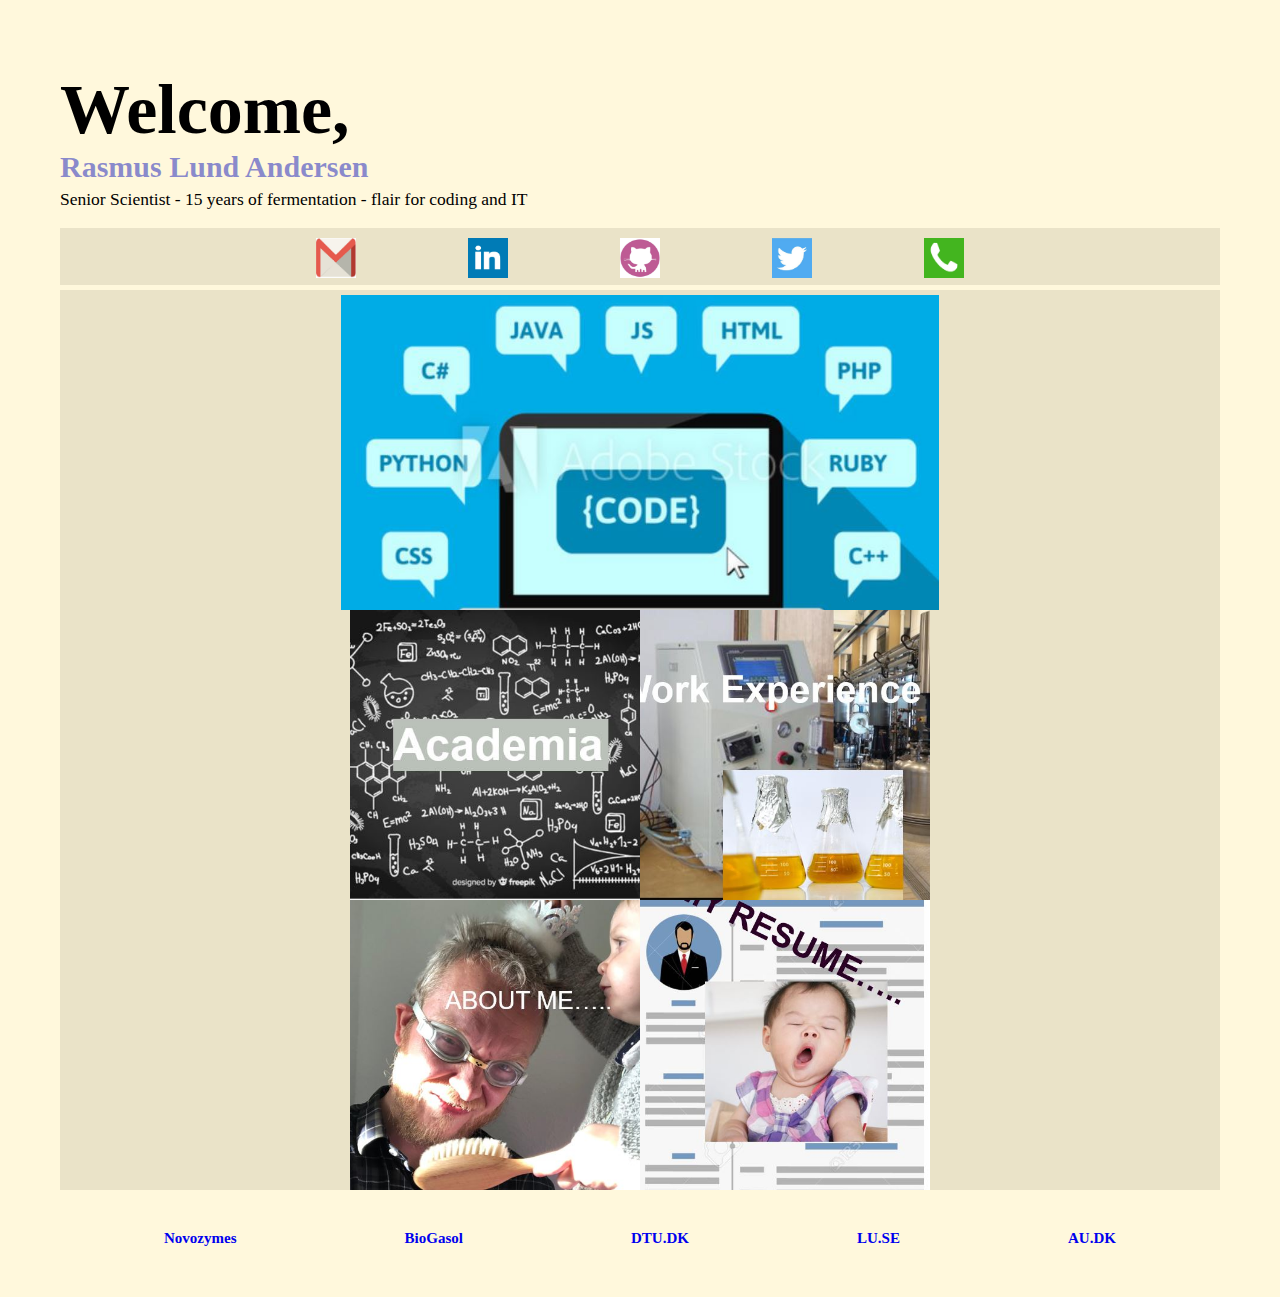
<file: index.html>
<!DOCTYPE html>
<html lang="en">
<head>
    <meta charset="UTF-8">
    <meta name="viewport" content="width=device-width, initial-scale=1.0">
    <meta http-equiv="X-UA-Compatible" content="ie=edge">
    <link rel="stylesheet" href="styles.css">
    <title>Rasmus Lund Andersen</title>
</head>
<body class="body">
    <div class="pagewrapper">
        <Header class="header">
            <div class="headingsarea">
                <h1 class="pageheading"> Welcome, </h1>
                <h2 class="subheader"> Rasmus Lund Andersen </h2>
                <p class="breadtxt"> Senior Scientist - 15 years of fermentation - flair for coding and IT</p>
                
                <div class="SoMe">
                <a href="mailto:rasmuslundandersen@gmail.com?subject=Job offer &body=Work for me please.....">
                        <img class="img" src="IMG/gmail.JPG" alt="send e-mail">
                    </a>
                <a href="https://dk.linkedin.com/in/rasmus-lund-andersen-a15b6a32">
                         <img class="img" src="IMG/linkedin.JPG" alt=""></a>
                <a href="https://github.com">
                    <img class="img" src="IMG/github.JPG" alt=""></a>

                <a href="https://twitter.com">
                        <img class="img" src="IMG/twitter.JPG" alt=""></a>

                        <a href="tel:+4530770673"><img class="img" src="IMG/phone.JPG" /></a>
                </div>

            </div>  
            
        </Header>
        <main class="main">
            <div class="featured-section">
                
                <div class="anchor-block coding__link">
                    <a href="code.html" class="featured-image-wrapper">
                        <img class="featured-image" src="IMG/code.JPG" alt="">
                    </a>
                </div>   
                
            </div>

            <ul class="gallery">
                <div class="column">                    
                    <li class="gallery__item">                    
                        <a href="academia.html" class="gallery__link">
                            <img class="image" src="IMG/Chem2.JPG" alt="">
                        </a>
                    </li>
                    <li class="gallery__item">
                        <a href="me.html" class="gallery__link">
                                <img class="image" src="IMG/farofdatter2.JPG" alt="">
                        </a>
                    </li>
             
                 </div>

                <div class="column">
                    <li class="gallery__item">
                        <a href="work.html" class="gallery__link"> 
                            <img class="image" src="IMG/work.JPG" alt="">
                        </a>
                    </li>          

                    <li class="gallery__item">
                        <a href="CV.html" class="gallery__link">
                            <img class="image" src="IMG/CV-pic.JPG" alt="">
                            </a>
                    </li>
                   
                </div>  
            </ul>
        </main>
        <div class="main__linksection">
            <a href="" class="linksection__item">

            </a>
            <a href="" class="linksection__item">

            </a>
        </div>

        <footer class ="workandeduc">      
                
                <nav class="pagenav">
                    
                    <ul class="pagenav__list">

                        <li class="pagenav__listitem">
                            <a href="https://novozymes.com" target="_blank" rel="noreferrer noopener">Novozymes</a>
                        </li>
                        <li class="pagenav__listitem">
                            <a href="https://biogasol.com" target="_blank">BioGasol</a>
                        </li>
                        <li class="pagenav__listitem">
                            <a href="https://www.dtu.dk" target="_blank">DTU.DK</a>
                        </li>
                    
                        <li class="pagenav__listitem">
                            <a href="http://www.lu.se" target="_blank">LU.SE</a>
                        </li>
                        <li class="pagenav__listitem">
                            <a href="https://www.au.dk" target="_blank">AU.DK</a> 
                        </li>
                    </ul>           
                </nav>
        </footer>   

        
    </div> <!-- pagewrapper ends -->

   <script src="javascript.js"></script> 
</body>
</html>
</file>
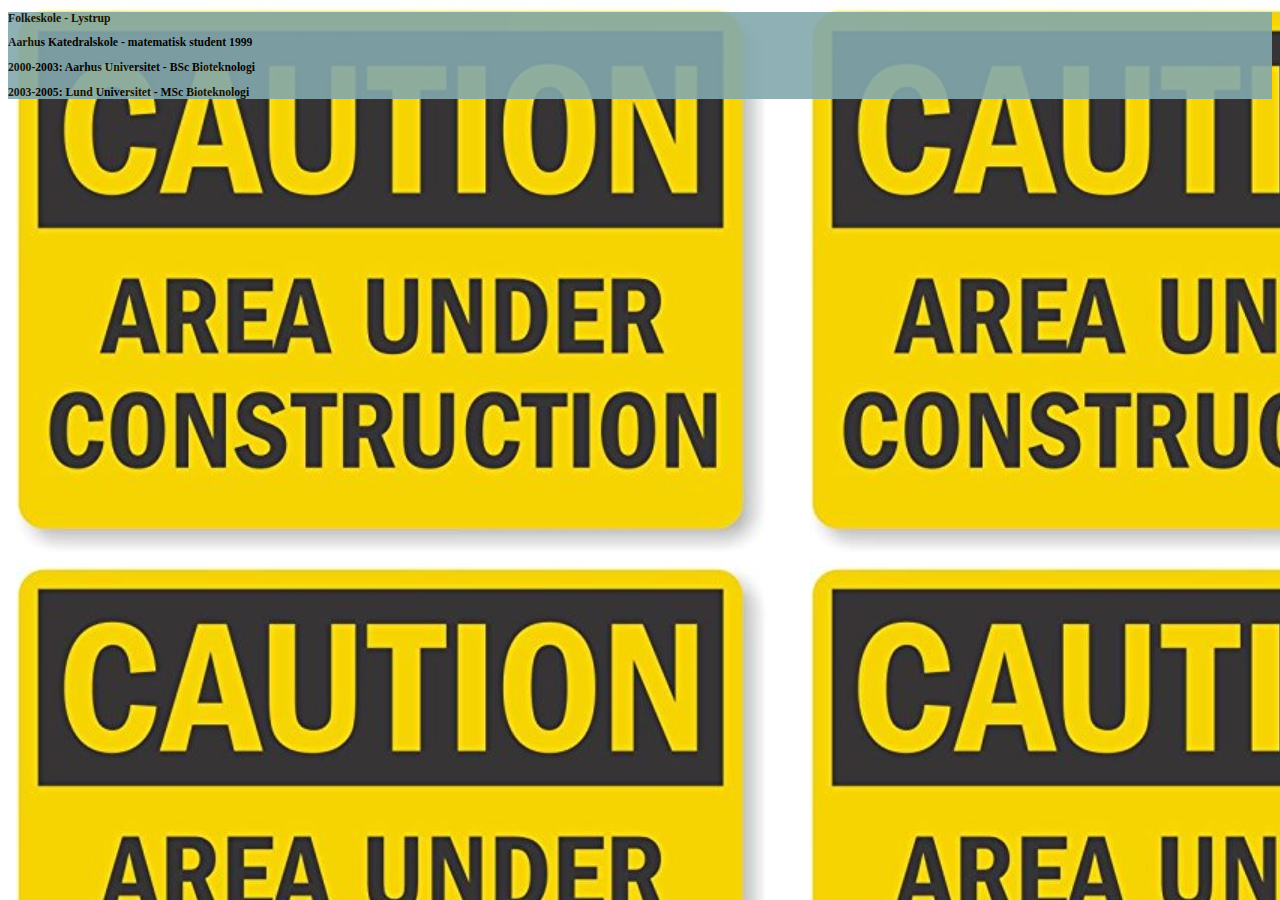
<file: academia.html>
<!DOCTYPE html>
<html lang="en">
<head>
    <meta charset="UTF-8">
    <meta name="viewport" content="width=device-width, initial-scale=1.0">
    <meta http-equiv="X-UA-Compatible" content="ie=edge">
    <link rel="stylesheet" href="styles.css">
    <title>Education</title>
</head>
<body class="construction">
    <div class="container_box">
        <ul>
            <li><h3>Folkeskole - Lystrup</h3></li>
            <li><h3>Aarhus Katedralskole - matematisk student 1999</h3></li>
            <li><h3>2000-2003: Aarhus Universitet - BSc Bioteknologi</h3></li>
            <li><h3>2003-2005: Lund Universitet - MSc Bioteknologi</h3> </li>
        </ul>
    </div>
</body>
</html>
</file>
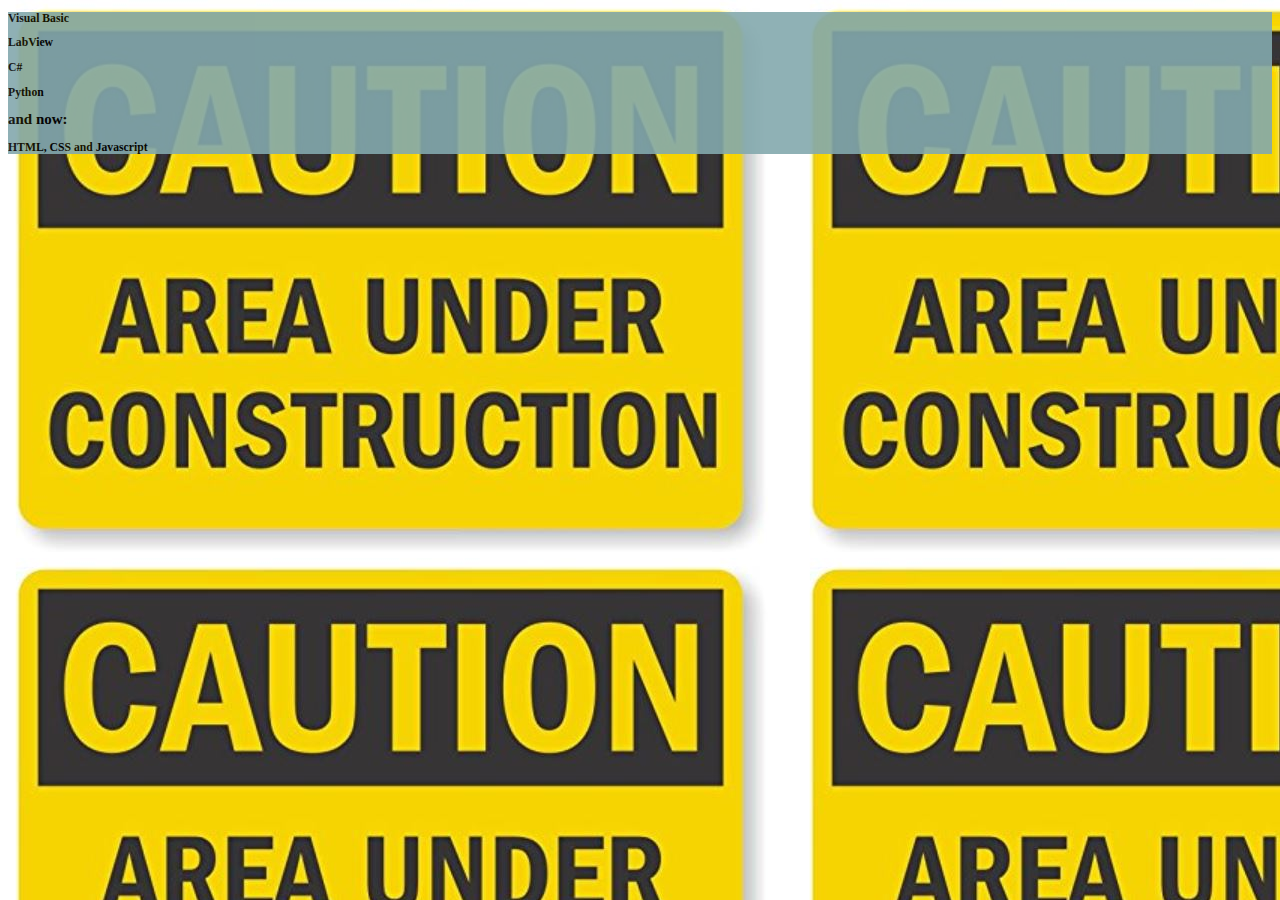
<file: code.html>
<!DOCTYPE html>
<html lang="en">
<head>
    <meta charset="UTF-8">
    <meta name="viewport" content="width=device-width, initial-scale=1.0">
    <meta http-equiv="X-UA-Compatible" content="ie=edge">
    <link rel="stylesheet" href="styles.css">
    <title>Coding</title>
</head>
<body class="construction" >
    <div class="container_box">
        <ul>
                <li><h3>Visual Basic</li></h3>
                <li><h3>LabView</li></h3>
                <li><h3>C#</li></h3>
                <li><h3>Python</li></h3>
                
                <div><h2>and now:</h2></div>
            
                <div><h3>HTML, CSS and Javascript</div></h3>                
            </ul>
    </div>
</body>
</html>
</file>
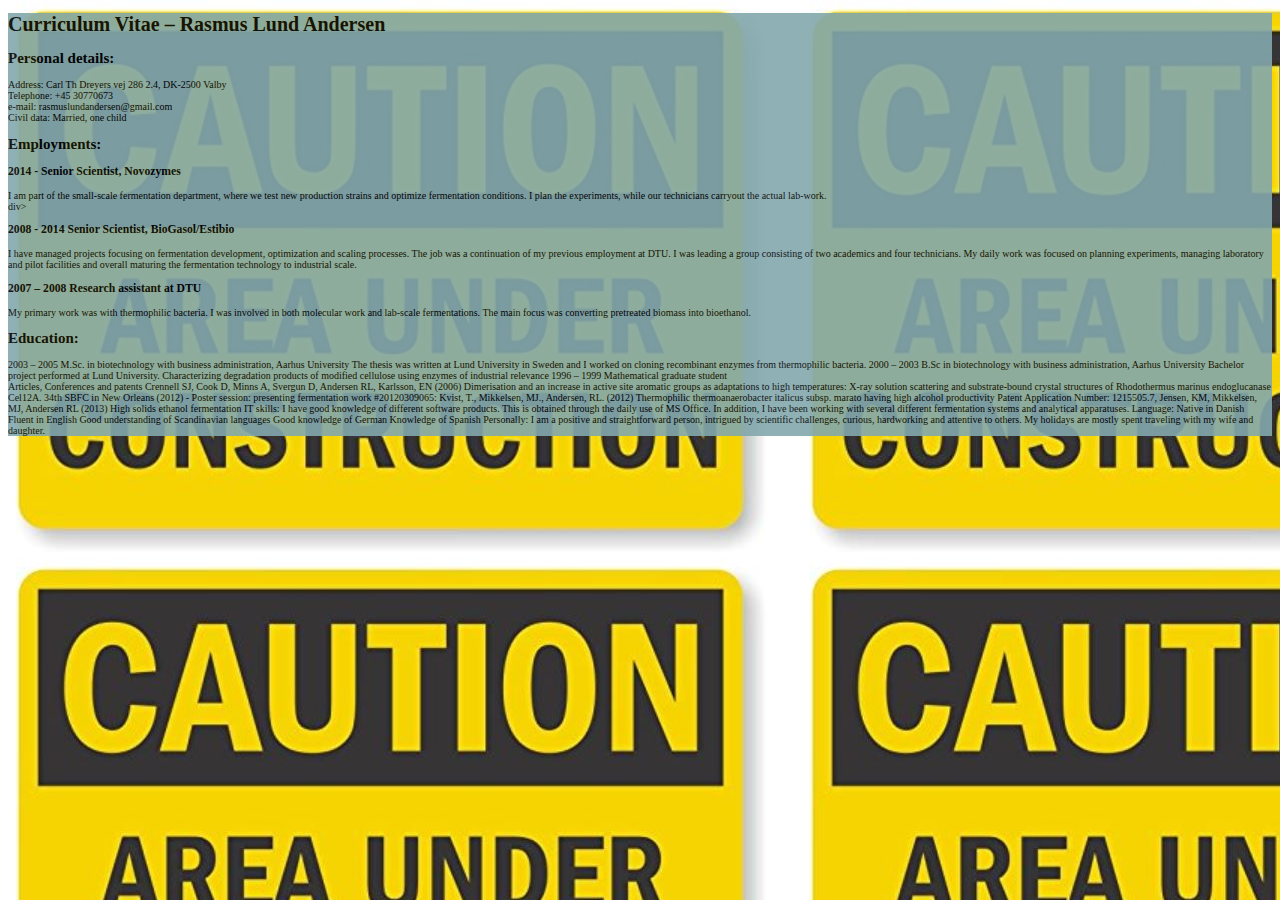
<file: CV.html>
<!DOCTYPE html>
<html lang="en">
<head>
    <meta charset="UTF-8">
    <meta name="viewport" content="width=device-width, initial-scale=1.0">
    <meta http-equiv="X-UA-Compatible" content="ie=edge">
    <link rel="stylesheet" href="styles.css">
    <title>Resume</title>
</head>
<body class="construction">
    <div class="container_box">
<h1>Curriculum Vitae – Rasmus Lund Andersen</h1>
<div>
    
<h2>Personal details:</h2>
<ul class="CV_meta">
    <li>Address: Carl Th Dreyers vej 286 2.4, DK-2500 Valby </li>
    <li>Telephone: +45 30770673</li>
    <li>e-mail: rasmuslundandersen@gmail.com</li>
    <li>Civil data: Married, one child</li>
</ul>
</div>

    
<h2>Employments:</h2>
 <div>
<h3>2014 -  Senior Scientist, Novozymes</h3>
I am part of the small-scale fermentation department, where we test new production strains and optimize fermentation conditions. I plan the experiments, while our technicians carryout the actual lab-work.    
</div>div> 

<div>
<h3>2008 - 2014 Senior Scientist, BioGasol/Estibio</h3>
I have managed projects focusing on fermentation development, optimization and scaling processes. The job was a continuation of my previous employment at DTU. I was leading a group consisting of two academics and four technicians. My daily work was focused on planning experiments, managing laboratory and pilot facilities and overall maturing the fermentation technology to industrial scale.
</div>

<div>
<h3>2007 – 2008 Research assistant at DTU</h3>
My primary work was with thermophilic bacteria. I was involved in both molecular work and lab-scale fermentations. The main focus was converting pretreated biomass into bioethanol.
</div>
<div>
<h2>Education:</h2>
2003 – 2005 M.Sc. in biotechnology with business administration, Aarhus University
The thesis was written at Lund University in Sweden and I worked on cloning recombinant enzymes from thermophilic bacteria.
2000 – 2003 B.Sc in biotechnology with business administration, Aarhus University
Bachelor project performed at Lund University. Characterizing degradation products of modified cellulose using enzymes of industrial relevance
1996 – 1999 Mathematical graduate student
</div>
<div>
Articles, Conferences and patents
Crennell SJ, Cook D, Minns A, Svergun D, Andersen RL, Karlsson, EN (2006)
Dimerisation and an increase in active site aromatic groups as adaptations to high temperatures: X-ray solution scattering and substrate-bound crystal structures of Rhodothermus marinus endoglucanase Cel12A.
34th SBFC in New Orleans (2012) - Poster session: presenting fermentation work
#20120309065: Kvist, T., Mikkelsen, MJ., Andersen, RL. (2012) Thermophilic thermoanaerobacter italicus subsp. marato having high alcohol productivity
Patent Application Number: 1215505.7, Jensen, KM, Mikkelsen, MJ, Andersen RL
(2013) High solids ethanol fermentation

IT skills:
I have good knowledge of different software products. This is obtained through the daily use of MS Office. In addition, I have been working with several different fermentation systems and analytical apparatuses.
Language:
Native in Danish
Fluent in English
Good understanding of Scandinavian languages
Good knowledge of German
Knowledge of Spanish

Personally:
I am a positive and straightforward person, intrigued by scientific challenges, curious,
hardworking and attentive to others. My holidays are mostly spent traveling with my wife and daughter. 

</div>
</div>  
    
</body>
</html>
</file>
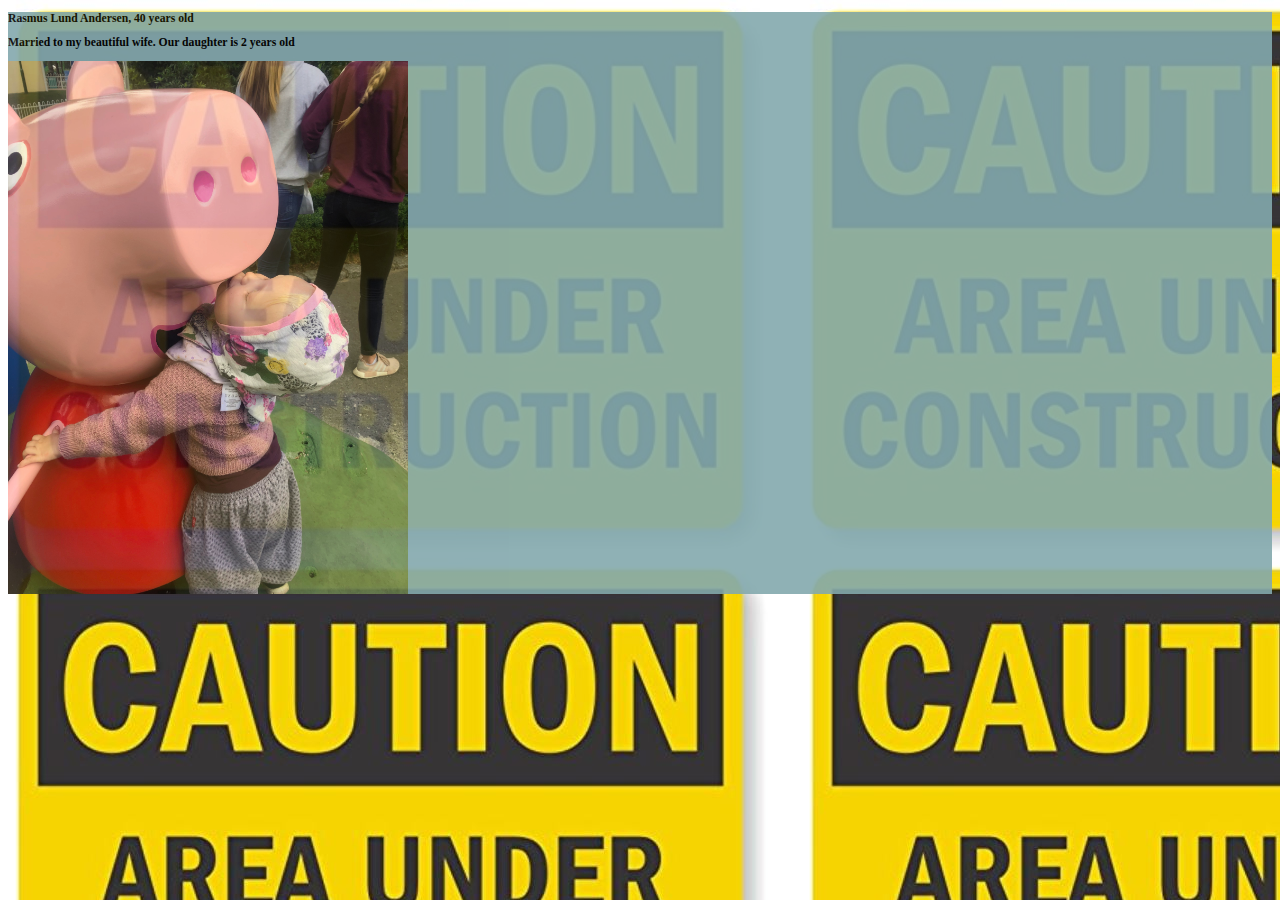
<file: me.html>
<!DOCTYPE html>
<html lang="en">
<head>
    <meta charset="UTF-8">
    <meta name="viewport" content="width=device-width, initial-scale=1.0">
    <meta http-equiv="X-UA-Compatible" content="ie=edge">
    <link rel="stylesheet" href="styles.css">
    <title>Myself</title>
</head>
<body class="construction">
    <div class="container_box">
      <div>
            <p>            
                    <h3>Rasmus Lund Andersen, 40 years old</h3>
                    <h3>Married to my beautiful wife. Our daughter is 2 years old</h3>             
            </p>
        </div>

        <div style="max-width:400px">
        <img class="mySlides" src="IMG/ida1.JPG" style="width:100%">
        <img class="mySlides" src="IMG/ida2.JPG" style="width:100%">
        <img class="mySlides" src="IMG/ida3.JPG" style="width:100%">
        </div>
        <script >
    var myIndex = 0;
    carousel();
// Taken directly from the internet
    function carousel() {
      var i;
      var x = document.getElementsByClassName("mySlides");
      for (i = 0; i < x.length; i++) {
        x[i].style.display = "none";  
      }
      myIndex++;
      if (myIndex > x.length) {myIndex = 1}    
      x[myIndex-1].style.display = "block";  
      setTimeout(carousel, 2000); // Change image every 2 seconds
    }
    </script>
    </div>
</body>  
</html>
</file>
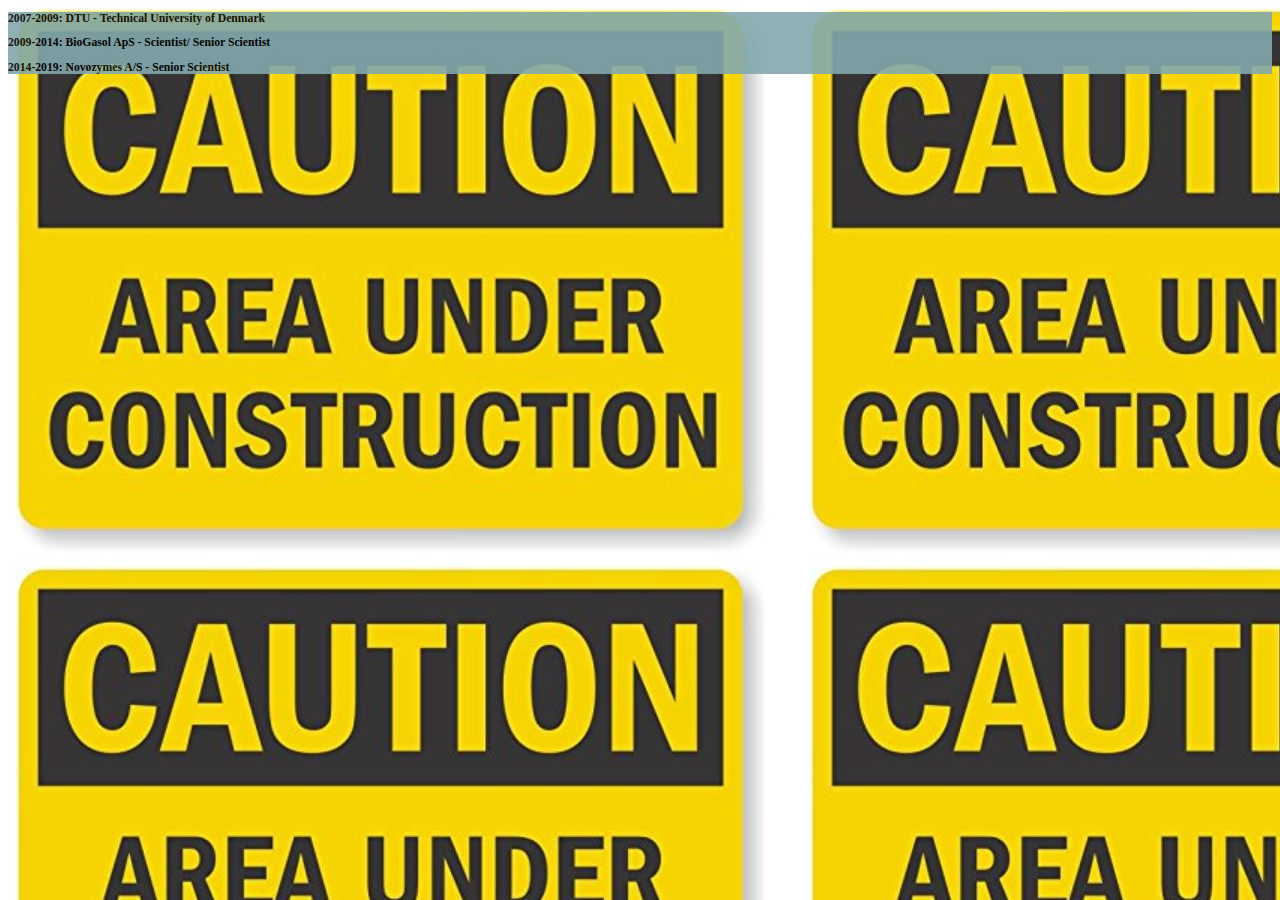
<file: work.html>
<!DOCTYPE html>
<html lang="en">
<head>
    <meta charset="UTF-8">
    <meta name="viewport" content="width=device-width, initial-scale=1.0">
    <meta http-equiv="X-UA-Compatible" content="ie=edge">
    <link rel="stylesheet" href="styles.css">
    <title>Work history</title>
</head>
<body class="construction">
        <div class="container_box">
    <ul>
    <li> <h3>2007-2009: DTU - Technical University of Denmark</h3></li>  
    <li> <h3>2009-2014: BioGasol ApS - Scientist/ Senior Scientist</h3></li>
    <li> <h3>2014-2019: Novozymes A/S - Senior Scientist</h3></li>
    </ul>
    </div>
</body>
</html>
</file>
<file: styles.css>
/* reset */
* {
    box-sizing: border-box;
}

a{
    text-decoration: none;
    }
ul{
    padding: 0%;
    list-style-type: none;
}
html {
    font-size: 10px;
}

.body {
    width: 100vw;
    min-height: 100vh;
    margin: 0;
    
}

.construction{
   background-image: url("IMG/danger.JPG");
   
   background-size: auto;
}

.main{
    
    background-color: rgba(65, 61, 48, 0.11);
}

.pagewrapper{
padding: 2rem 6rem;
background-color: cornsilk;
text-decoration-color: black;

}

/* headerarea */
.header {
    width: 100%;
    background-color:cornsilk;
    
}

.container_box{
    background-color: rgb(131, 168, 173);
    opacity: 0.9;
}
.pageheading {
    font: bold;
    font-size: 7rem;
    margin-bottom: 0rem;
    margin-top: 0rem;
    padding-top: 5rem;
    
}

.subheader {
    font-size: 3rem;
    color: rgba(86, 88, 196, 0.685);
    margin-top: 0rem;
    margin-bottom: 0rem;
}

.breadtxt {
    font-size:1.75rem;
    margin-top: .5rem;
}

.workandeduc{
    background-color:rgba(65, 61, 48, 0.11);
}

.work_edu {
    align-self: auto;
    font-size:2rem;
    margin-bottom: 1rem;
    text-align: center;
    
}

.headingsarea {
    width: 100%;
}


/* pagenav */
.pagenav {
  background-color: cornsilk;
  margin: 0rem 0rem;  
  padding: 3rem 2rem;
  margin-left: 0%;
}
.pagenav__list {
    width: 100%;
    list-style-type: none;
    display: flex;
    justify-content: space-around;   
    margin: 0%;
    
}

.pagenav__listitem {
    font-size: 1.5rem;
    font-weight: bold;
    color: black;
    
}

/* GALLERY */

/* .featured-section {

} */

/* laver a-tags om til block elements */
.anchor-block {
    display: block;
    padding-top: 5px; 
}

.featured-image-wrapper {
    display: block;
    width: calc(((75vw - 12rem)/2.7)*1.92);
    height: calc(((75vw - 12rem)/4)*1.5);
    margin: auto;
    text-align: center;
}

.featured-image {
    width: 100%;
    height: 100%;
    object-fit: cover;
}

.gallery__link {
    display: block;
    width: calc((100vw - 12rem)/4);
    height: calc((100vw - 12rem)/4);
}


.image {
    width: 100%;
    height: 100%;
    object-fit: cover;
}

.gallery__item {
    display: flex;
    justify-content: space-around;
}

.gallery {
    display: flex;
    justify-content: center;
    padding: 0;
    margin-top: 0%;
    
  }
  
  .CV_meta{
      list-style-type: none;
  }

.img{
    height: 4rem;
    width: 4rem;
}

.SoMe {
    background-color: rgba(65, 61, 48, 0.11) ;
    width: 100%;
    padding-top: 1rem;
    padding-bottom: .5rem;
    padding-left: 20rem;
    padding-right: 20rem;
    display: flex;
    margin-bottom: 5px;
    justify-content: space-around;   
      
    
}
</file>
